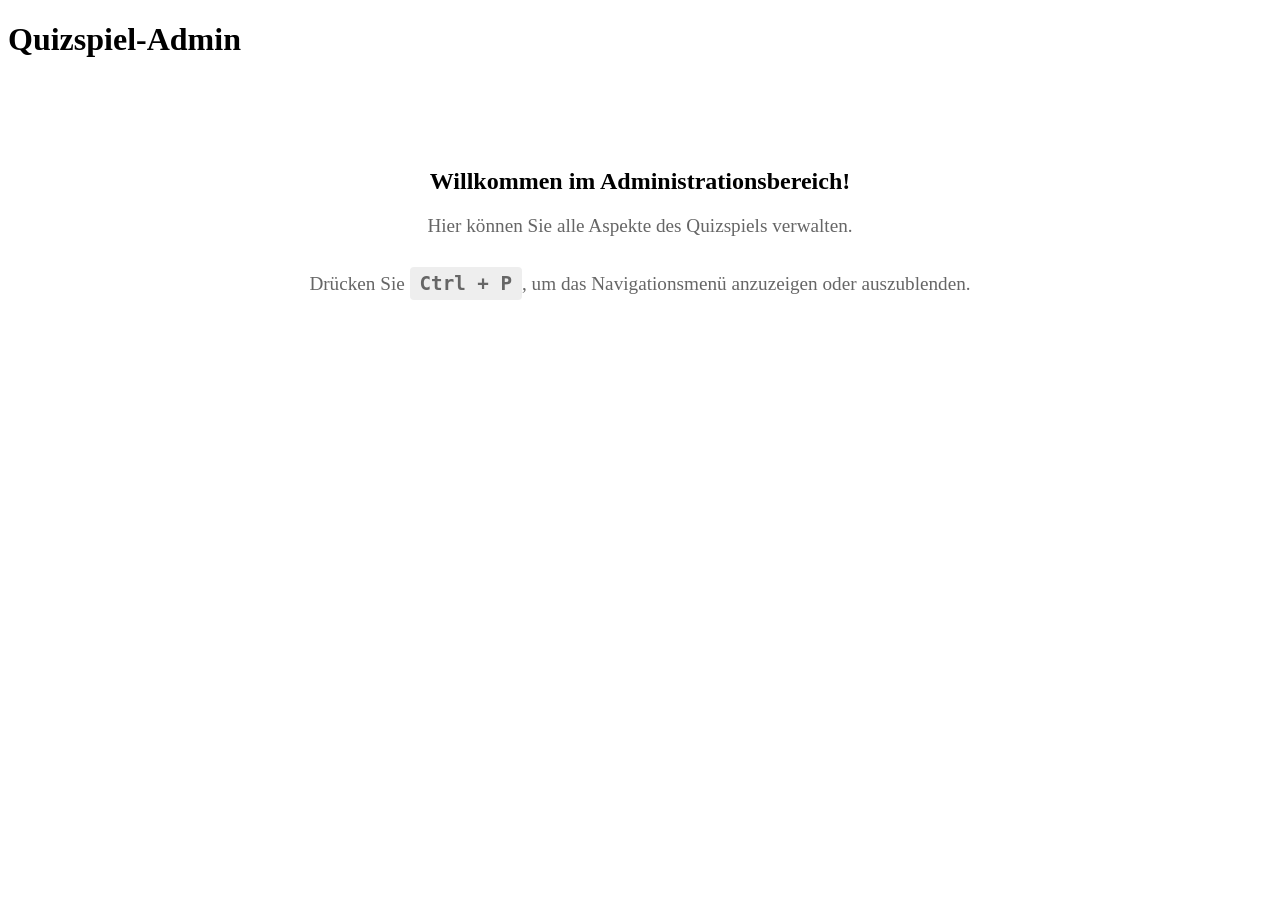
<file: src/main/resources/templates/index.html>
<!DOCTYPE html>
<html lang="en">
<head>
    <meta charset="UTF-8">
    <title>Quizspiel-Admin</title>
    <link rel="stylesheet" th:href="@{/admin.css}">
    <style>
        #menu {
            display: none;
        }
        .admin-welcome {
            background-color: var(--white);
            padding: 40px;
            border-radius: 12px;
            box-shadow: var(--shadow);
            text-align: center;
            margin-top: 50px;
        }
        .admin-welcome p {
            font-size: 1.2rem;
            color: #666;
            margin-bottom: 30px;
        }
        .shortcut-hint {
            display: inline-block;
            background: #eee;
            padding: 5px 10px;
            border-radius: 4px;
            font-family: monospace;
            font-weight: bold;
        }
    </style>
</head>
<body>
<h1>Quizspiel-Admin</h1>

<div class="admin-welcome">
    <h2>Willkommen im Administrationsbereich!</h2>
    <p>Hier können Sie alle Aspekte des Quizspiels verwalten.</p>
    <p>Drücken Sie <span class="shortcut-hint">Ctrl + P</span>, um das Navigationsmenü anzuzeigen oder auszublenden.</p>
</div>

<div id="menu">
    <ul>
        <li><a href="/themes">Themen verwalten</a></li>
        <li><a href="/teams">Teams verwalten</a></li>
        <li><a href="/questionsets">Fragensätze verwalten</a></li>
        <li><a href="/questions">Fragen verwalten</a></li>
    </ul>
</div>

<script>
    document.addEventListener('keydown', function(event) {
        if (event.ctrlKey && event.key === 'p') {
            if (document.activeElement.tagName.toLowerCase() !== 'input' && document.activeElement.tagName.toLowerCase() !== 'textarea') {
                event.preventDefault();
                var menu = document.getElementById('menu');
                if (menu.style.display === 'none') {
                    menu.style.display = 'block';
                } else {
                    menu.style.display = 'none';
                }
            }
        }
    });
</script>
</body>
</html>
</file>
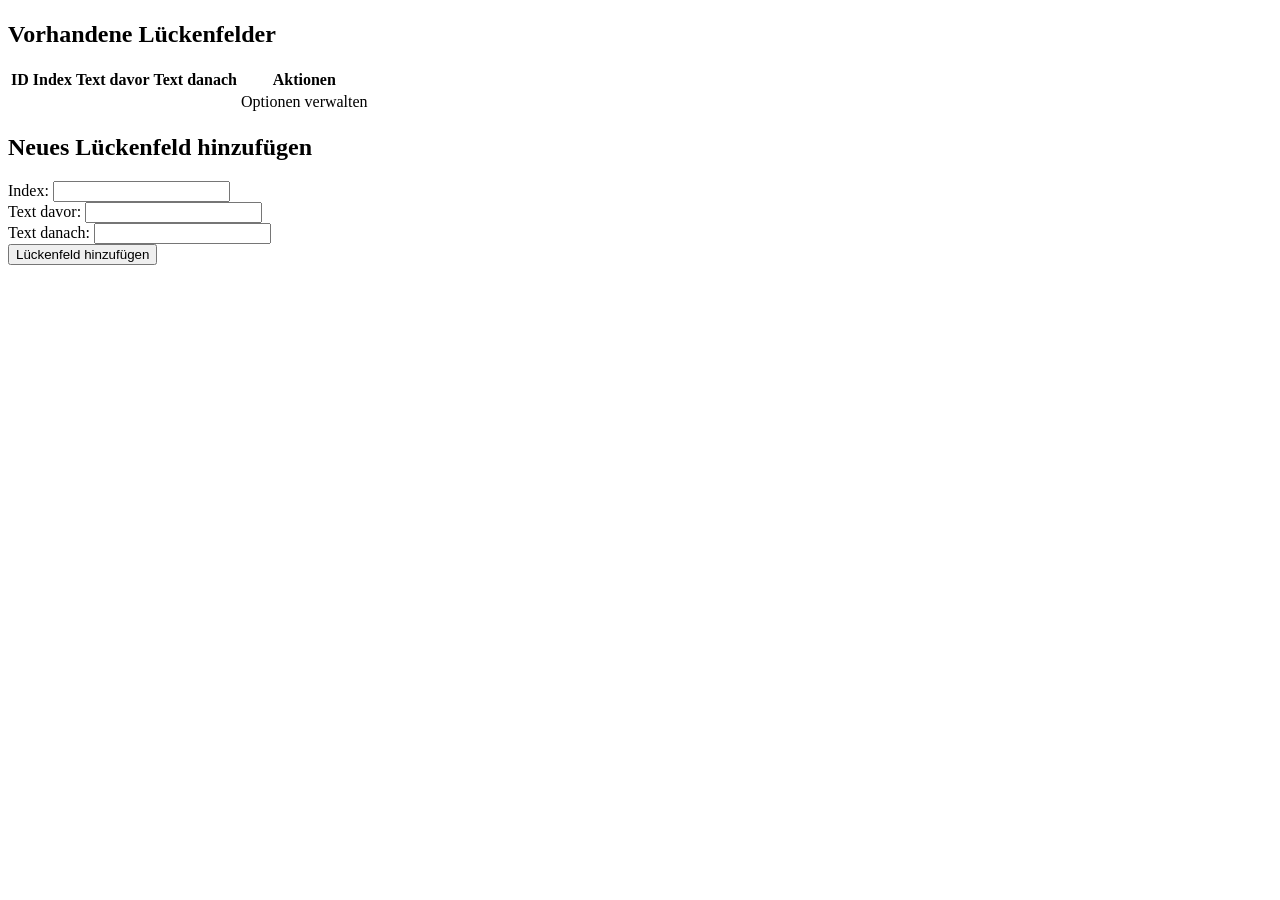
<file: src/main/resources/templates/gapfields.html>
<!DOCTYPE html>
<html lang="en" xmlns:th="http://www.thymeleaf.org">
<head>
    <meta charset="UTF-8">
    <title>Lückenfelder verwalten</title>
    <link rel="stylesheet" th:href="@{/admin.css}">
    <style>
        #menu {
            display: none;
        }
    </style>
</head>
<body>
<div id="menu">
    <ul>
        <li><a href="/">Startseite</a></li>
        <li><a href="/themes">Themen verwalten</a></li>
        <li><a href="/teams">Teams verwalten</a></li>
        <li><a href="/questionsets">Fragensätze verwalten</a></li>
        <li><a href="/questions">Fragen verwalten</a></li>
    </ul>
</div>
<h1 th:text="'Lückenfelder verwalten für Frage: ' + ${question.startText}"></h1>
<h2>Vorhandene Lückenfelder</h2>
<table>
    <thead>
    <tr>
        <th>ID</th>
        <th>Index</th>
        <th>Text davor</th>
        <th>Text danach</th>
        <th>Aktionen</th>
    </tr>
    </thead>
    <tbody>
    <tr th:each="gap : ${gapFields}">
        <td th:text="${gap.id}"></td>
        <td th:text="${gap.gapIndex}"></td>
        <td th:text="${gap.textBefore}"></td>
        <td th:text="${gap.textAfter}"></td>
        <td>
            <a th:href="@{/questions/{qId}/gapfields/{gfId}/gapoptions(qId=${question.id}, gfId=${gap.id})}">Optionen verwalten</a>
        </td>
    </tr>
    </tbody>
</table>

<h2>Neues Lückenfeld hinzufügen</h2>
<form th:action="@{/questions/{id}/gapfields(id=${question.id})}" method="post" th:object="${gapField}">
    <div>
        <label for="gapIndex">Index:</label>
        <input type="number" id="gapIndex" th:field="*{gapIndex}">
    </div>
    <div>
        <label for="textBefore">Text davor:</label>
        <input type="text" id="textBefore" th:field="*{textBefore}">
    </div>
    <div>
        <label for="textAfter">Text danach:</label>
        <input type="text" id="textAfter" th:field="*{textAfter}">
    </div>
    <div>
        <button type="submit">Lückenfeld hinzufügen</button>
    </div>
</form>

<script>
    document.addEventListener('keydown', function(event) {
        if (event.ctrlKey && event.key === 'p') {
            if (document.activeElement.tagName.toLowerCase() !== 'input' && document.activeElement.tagName.toLowerCase() !== 'textarea') {
                event.preventDefault();
                var menu = document.getElementById('menu');
                if (menu.style.display === 'none') {
                    menu.style.display = 'block';
                } else {
                    menu.style.display = 'none';
                }
            }
        }
    });
</script>
</body>
</html>
</file>
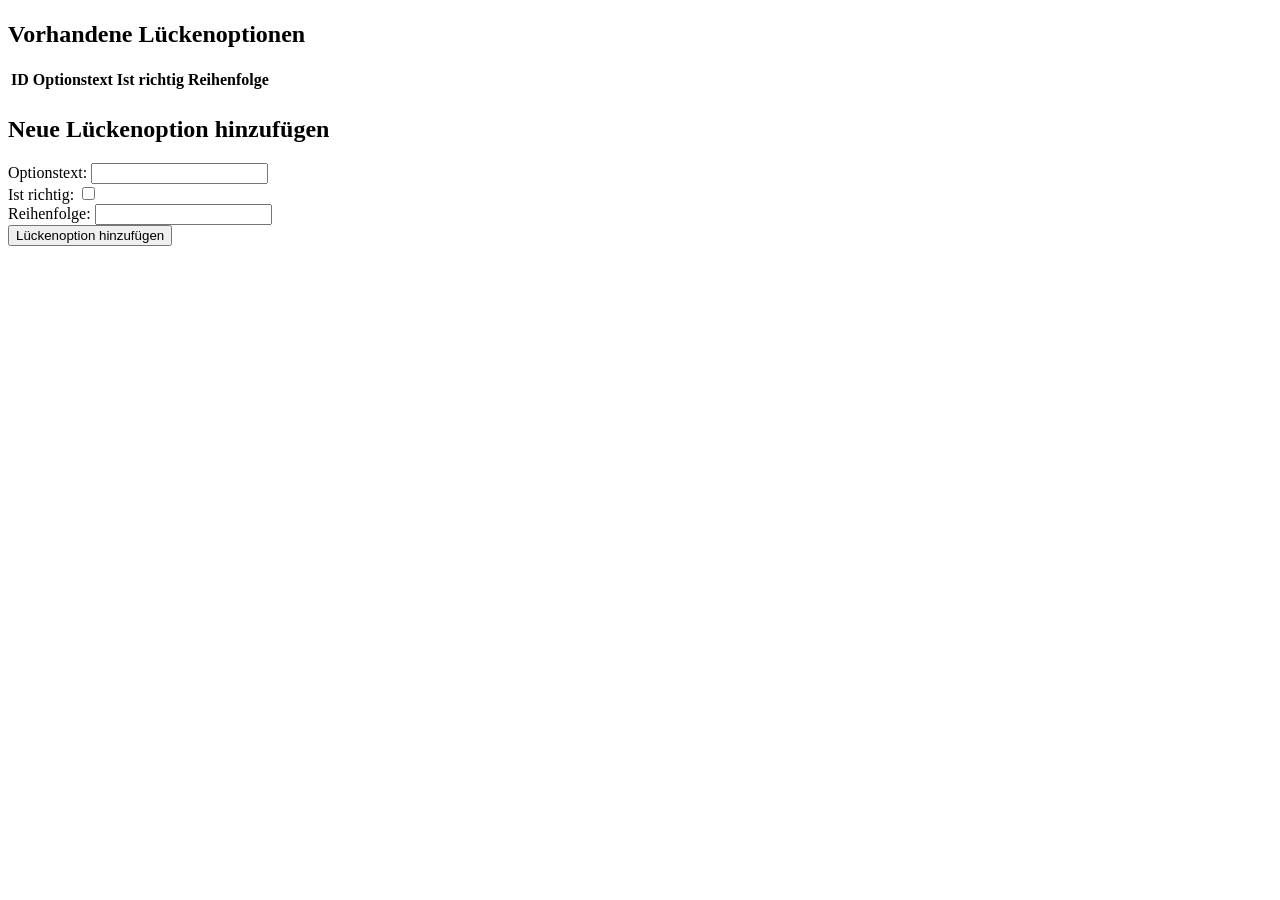
<file: src/main/resources/templates/gapoptions.html>
<!DOCTYPE html>
<html lang="en" xmlns:th="http://www.thymeleaf.org">
<head>
    <meta charset="UTF-8">
    <title>Lückenoptionen verwalten</title>
    <link rel="stylesheet" th:href="@{/admin.css}">
    <style>
        #menu {
            display: none;
        }
    </style>
</head>
<body>
<div id="menu">
    <ul>
        <li><a href="/">Startseite</a></li>
        <li><a href="/themes">Themen verwalten</a></li>
        <li><a href="/teams">Teams verwalten</a></li>
        <li><a href="/questionsets">Fragensätze verwalten</a></li>
        <li><a href="/questions">Fragen verwalten</a></li>
    </ul>
</div>
<h1 th:text="'Lückenoptionen verwalten für Lückenfeld: ' + ${gapField.id}"></h1>
<h2>Vorhandene Lückenoptionen</h2>
<table>
    <thead>
    <tr>
        <th>ID</th>
        <th>Optionstext</th>
        <th>Ist richtig</th>
        <th>Reihenfolge</th>
    </tr>
    </thead>
    <tbody>
    <tr th:each="opt : ${gapOptions}">
        <td th:text="${opt.id}"></td>
        <td th:text="${opt.optionText}"></td>
        <td th:text="${opt.isCorrect}"></td>
        <td th:text="${opt.optionOrder}"></td>
    </tr>
    </tbody>
</table>

<h2>Neue Lückenoption hinzufügen</h2>
<form th:action="@{/questions/{qId}/gapfields/{gfId}/gapoptions(qId=${questionId}, gfId=${gapField.id})}" method="post" th:object="${gapOption}">
    <div>
        <label for="optionText">Optionstext:</label>
        <input type="text" id="optionText" th:field="*{optionText}">
    </div>
    <div>
        <label for="isCorrect">Ist richtig:</label>
        <input type="checkbox" id="isCorrect" th:field="*{isCorrect}">
    </div>
    <div>
        <label for="optionOrder">Reihenfolge:</label>
        <input type="number" id="optionOrder" th:field="*{optionOrder}">
    </div>
    <div>
        <button type="submit">Lückenoption hinzufügen</button>
    </div>
</form>

<script>
    document.addEventListener('keydown', function(event) {
        if (event.ctrlKey && event.key === 'p') {
            if (document.activeElement.tagName.toLowerCase() !== 'input' && document.activeElement.tagName.toLowerCase() !== 'textarea') {
                event.preventDefault();
                var menu = document.getElementById('menu');
                if (menu.style.display === 'none') {
                    menu.style.display = 'block';
                } else {
                    menu.style.display = 'none';
                }
            }
        }
    });
</script>
</body>
</html>
</file>
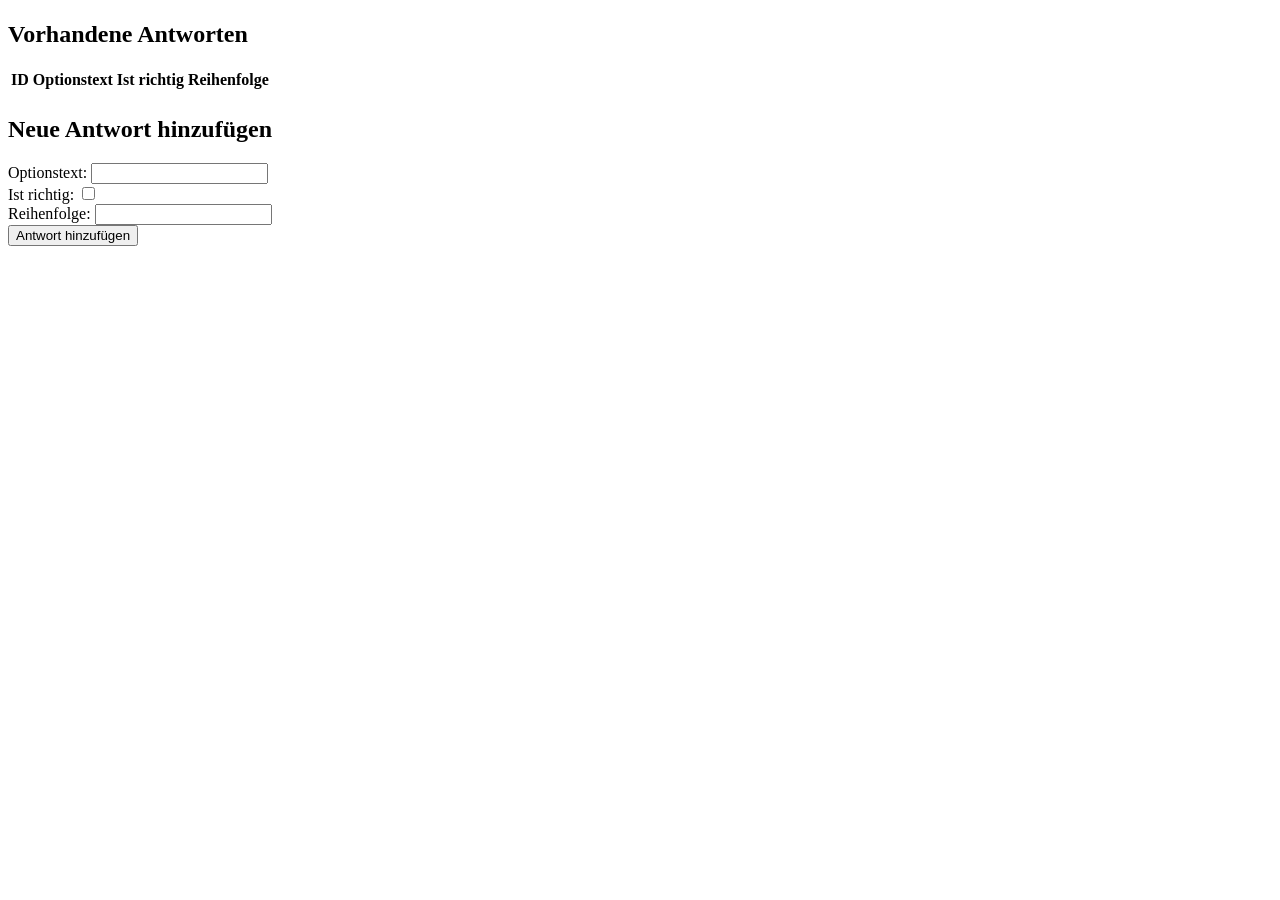
<file: src/main/resources/templates/mcanswers.html>
<!DOCTYPE html>
<html lang="en" xmlns:th="http://www.thymeleaf.org">
<head>
    <meta charset="UTF-8">
    <title>Antworten verwalten</title>
    <link rel="stylesheet" th:href="@{/admin.css}">
    <style>
        #menu {
            display: none;
        }
    </style>
</head>
<body>
<div id="menu">
    <ul>
        <li><a href="/">Startseite</a></li>
        <li><a href="/themes">Themen verwalten</a></li>
        <li><a href="/teams">Teams verwalten</a></li>
        <li><a href="/questionsets">Fragensätze verwalten</a></li>
        <li><a href="/questions">Fragen verwalten</a></li>
    </ul>
</div>
<h1 th:text="'Antworten verwalten für Frage: ' + ${question.startText}"></h1>
<h2>Vorhandene Antworten</h2>
<table>
    <thead>
    <tr>
        <th>ID</th>
        <th>Optionstext</th>
        <th>Ist richtig</th>
        <th>Reihenfolge</th>
    </tr>
    </thead>
    <tbody>
    <tr th:each="ans : ${mcAnswers}">
        <td th:text="${ans.id}"></td>
        <td th:text="${ans.optionText}"></td>
        <td th:text="${ans.isCorrect}"></td>
        <td th:text="${ans.optionOrder}"></td>
    </tr>
    </tbody>
</table>

<h2>Neue Antwort hinzufügen</h2>
<form th:action="@{/questions/{id}/mcanswers(id=${question.id})}" method="post" th:object="${mcAnswer}">
    <div>
        <label for="optionText">Optionstext:</label>
        <input type="text" id="optionText" th:field="*{optionText}">
    </div>
    <div>
        <label for="isCorrect">Ist richtig:</label>
        <input type="checkbox" id="isCorrect" th:field="*{isCorrect}">
    </div>
    <div>
        <label for="optionOrder">Reihenfolge:</label>
        <input type="number" id="optionOrder" th:field="*{optionOrder}">
    </div>
    <div>
        <button type="submit">Antwort hinzufügen</button>
    </div>
</form>

<script>
    document.addEventListener('keydown', function(event) {
        if (event.ctrlKey && event.key === 'p') {
            if (document.activeElement.tagName.toLowerCase() !== 'input' && document.activeElement.tagName.toLowerCase() !== 'textarea') {
                event.preventDefault();
                var menu = document.getElementById('menu');
                if (menu.style.display === 'none') {
                    menu.style.display = 'block';
                } else {
                    menu.style.display = 'none';
                }
            }
        }
    });
</script>
</body>
</html>
</file>
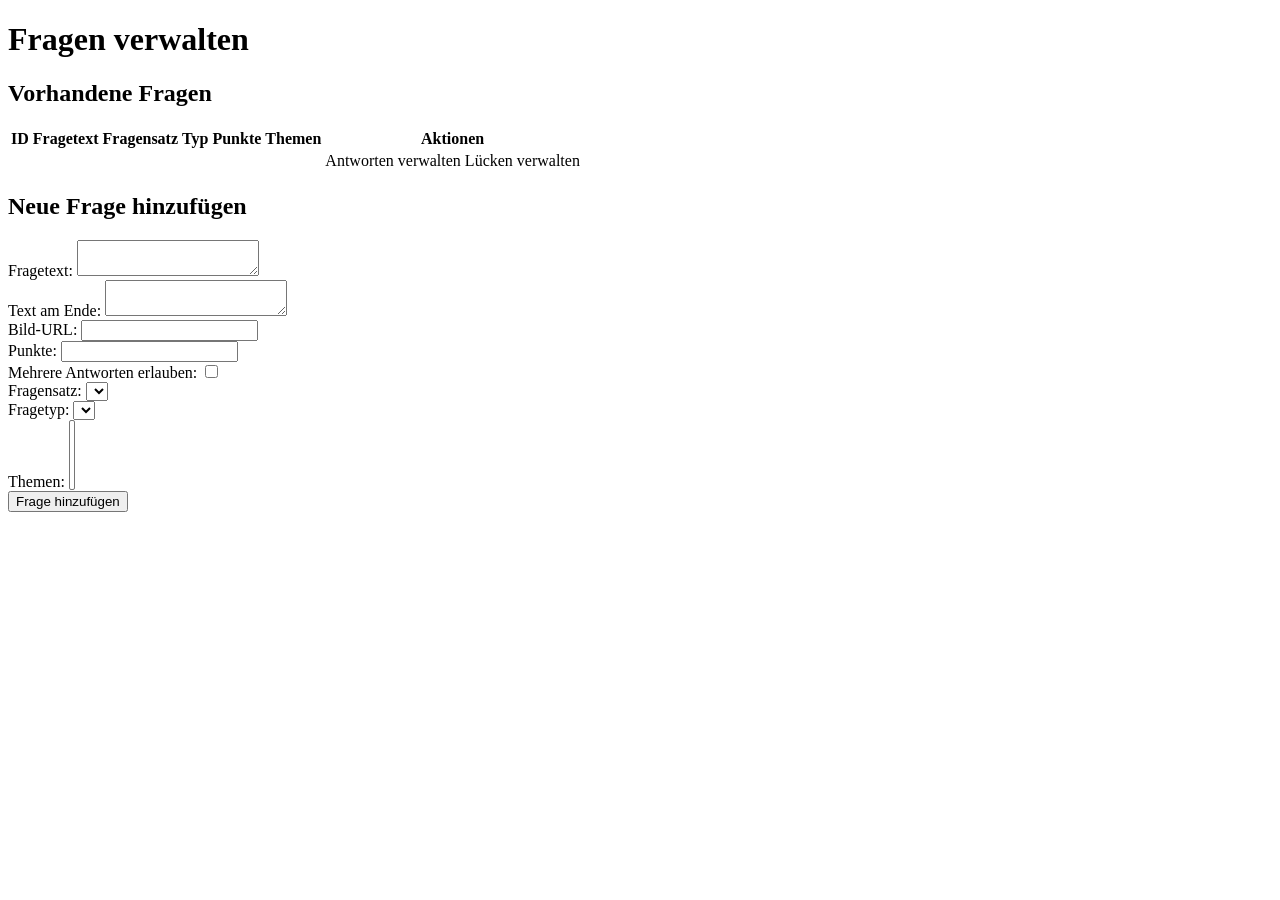
<file: src/main/resources/templates/questions.html>
<!DOCTYPE html>
<html lang="en" xmlns:th="http://www.thymeleaf.org">
<head>
    <meta charset="UTF-8">
    <title>Fragen verwalten</title>
    <link rel="stylesheet" th:href="@{/admin.css}">
    <style>
        #menu {
            display: none;
        }
    </style>
</head>
<body>
<div id="menu">
    <ul>
        <li><a href="/">Startseite</a></li>
        <li><a href="/themes">Themen verwalten</a></li>
        <li><a href="/teams">Teams verwalten</a></li>
        <li><a href="/questionsets">Fragensätze verwalten</a></li>
        <li><a href="/questions">Fragen verwalten</a></li>
    </ul>
</div>
<h1>Fragen verwalten</h1>
<h2>Vorhandene Fragen</h2>
<table>
    <thead>
    <tr>
        <th>ID</th>
        <th>Fragetext</th>
        <th>Fragensatz</th>
        <th>Typ</th>
        <th>Punkte</th>
        <th>Themen</th>
        <th>Aktionen</th>
    </tr>
    </thead>
    <tbody>
    <tr th:each="q : ${questions}">
        <td th:text="${q.id}"></td>
        <td th:text="${q.startText}"></td>
        <td th:text="${q.questionSet.title}"></td>
        <td th:text="${q.questionType}"></td>
        <td th:text="${q.points}"></td>
        <td>
            <span class="theme-list" th:text="${#strings.listJoin(q.themes.![name], ', ')}"></span>
        </td>
        <td>
            <a th:if="${q.questionType.name() == 'MC' or q.questionType.name() == 'TF'}" th:href="@{/questions/{id}/mcanswers(id=${q.id})}">Antworten verwalten</a>
            <a th:if="${q.questionType.name() == 'GAP'}" th:href="@{/questions/{id}/gapfields(id=${q.id})}">Lücken verwalten</a>
        </td>
    </tr>
    </tbody>
</table>

<h2>Neue Frage hinzufügen</h2>
<form action="/questions" method="post" th:object="${question}">
    <div>
        <label for="startText">Fragetext:</label>
        <textarea id="startText" th:field="*{startText}"></textarea>
    </div>
    <div>
        <label for="endText">Text am Ende:</label>
        <textarea id="endText" th:field="*{endText}"></textarea>
    </div>
    <div>
        <label for="imageUrl">Bild-URL:</label>
        <input type="text" id="imageUrl" th:field="*{imageUrl}">
    </div>
    <div>
        <label for="points">Punkte:</label>
        <input type="number" id="points" th:field="*{points}">
    </div>
    <div>
        <label for="allowsMultiple">Mehrere Antworten erlauben:</label>
        <input type="checkbox" id="allowsMultiple" th:field="*{allowsMultiple}">
    </div>
    <div>
        <label for="questionSet">Fragensatz:</label>
        <select id="questionSet" th:field="*{questionSet}">
            <option th:each="qs : ${questionSets}" th:value="${qs.id}" th:text="${qs.title}"></option>
        </select>
    </div>
    <div>
        <label for="questionType">Fragetyp:</label>
        <select id="questionType" th:field="*{questionType}">
            <option th:each="qt : ${questionTypes}" th:value="${qt}" th:text="${qt}"></option>
        </select>
    </div>
    <div>
        <label for="themes">Themen:</label>
        <select id="themes" th:field="*{themes}" multiple>
            <option th:each="theme : ${themes}" th:value="${theme.id}" th:text="${theme.name}"></option>
        </select>
    </div>
    <div>
        <button type="submit">Frage hinzufügen</button>
    </div>
</form>

<script>
    document.addEventListener('keydown', function(event) {
        if (event.ctrlKey && event.key === 'p') {
            if (document.activeElement.tagName.toLowerCase() !== 'input' && document.activeElement.tagName.toLowerCase() !== 'textarea') {
                event.preventDefault();
                var menu = document.getElementById('menu');
                if (menu.style.display === 'none') {
                    menu.style.display = 'block';
                } else {
                    menu.style.display = 'none';
                }
            }
        }
    });
</script>
</body>
</html>
</file>
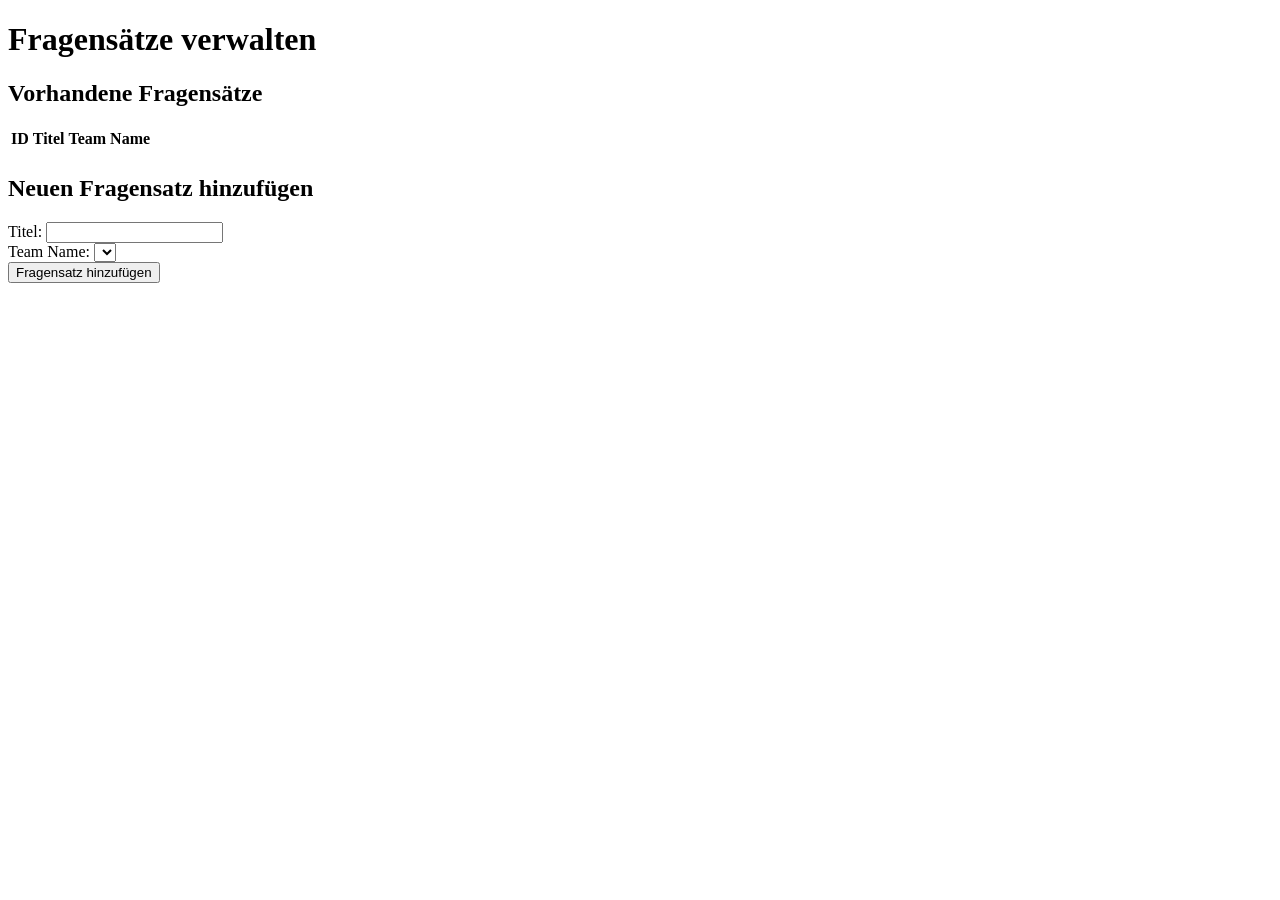
<file: src/main/resources/templates/questionsets.html>
<!DOCTYPE html>
<html lang="en" xmlns:th="http://www.thymeleaf.org">
<head>
    <meta charset="UTF-8">
    <title>Fragensätze verwalten</title>
    <link rel="stylesheet" th:href="@{/admin.css}">
    <style>
        #menu {
            display: none;
        }
    </style>
</head>
<body>
<div id="menu">
    <ul>
        <li><a href="/">Startseite</a></li>
        <li><a href="/themes">Themen verwalten</a></li>
        <li><a href="/teams">Teams verwalten</a></li>
        <li><a href="/questionsets">Fragensätze verwalten</a></li>
        <li><a href="/questions">Fragen verwalten</a></li>
    </ul>
</div>
<h1>Fragensätze verwalten</h1>
<h2>Vorhandene Fragensätze</h2>
<table>
    <thead>
    <tr>
        <th>ID</th>
        <th>Titel</th>
        <th>Team Name</th>
    </tr>
    </thead>
    <tbody>
    <tr th:each="qs : ${questionSets}">
        <td th:text="${qs.id}"></td>
        <td th:text="${qs.title}"></td>
        <td th:text="${qs.team.name}"></td>
    </tr>
    </tbody>
</table>

<h2>Neuen Fragensatz hinzufügen</h2>
<form action="/questionsets" method="post" th:object="${questionSet}">
    <div>
        <label for="title">Titel:</label>
        <input type="text" id="title" th:field="*{title}">
    </div>
    <div>
        <label for="team">Team Name:</label>
        <select id="team" th:field="*{team}">
            <option th:each="team : ${teams}" th:value="${team.id}" th:text="${team.name}"></option>
        </select>
    </div>
    <div>
        <button type="submit">Fragensatz hinzufügen</button>
    </div>
</form>

<script>
    document.addEventListener('keydown', function(event) {
        if (event.ctrlKey && event.key === 'p') {
            if (document.activeElement.tagName.toLowerCase() !== 'input' && document.activeElement.tagName.toLowerCase() !== 'textarea') {
                event.preventDefault();
                var menu = document.getElementById('menu');
                if (menu.style.display === 'none') {
                    menu.style.display = 'block';
                } else {
                    menu.style.display = 'none';
                }
            }
        }
    });
</script>
</body>
</html>
</file>
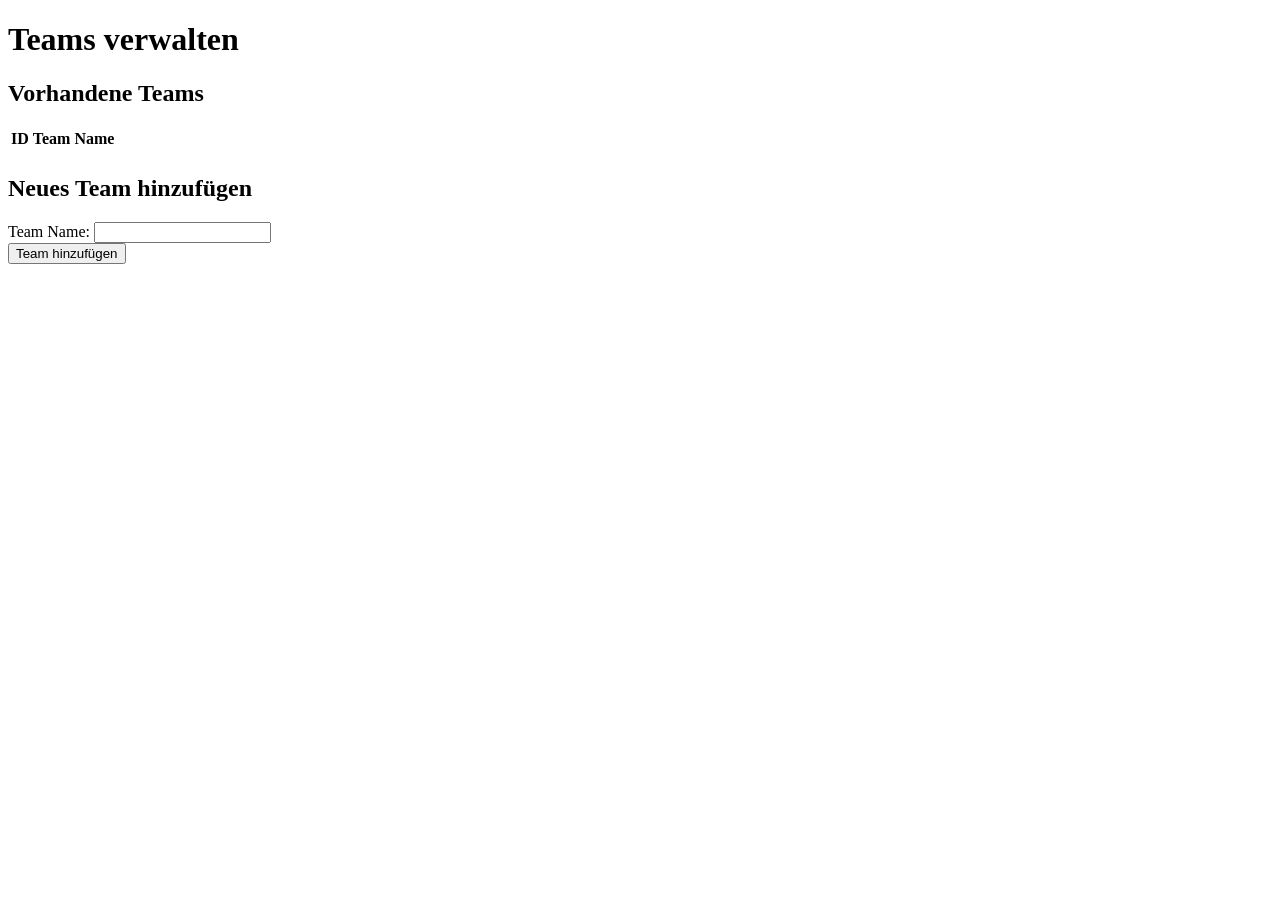
<file: src/main/resources/templates/teams.html>
<!DOCTYPE html>
<html lang="en" xmlns:th="http://www.thymeleaf.org">
<head>
    <meta charset="UTF-8">
    <title>Teams verwalten</title>
    <link rel="stylesheet" th:href="@{/admin.css}">
    <style>
        #menu {
            display: none;
        }
    </style>
</head>
<body>
<div id="menu">
    <ul>
        <li><a href="/">Startseite</a></li>
        <li><a href="/themes">Themen verwalten</a></li>
        <li><a href="/teams">Teams verwalten</a></li>
        <li><a href="/questionsets">Fragensätze verwalten</a></li>
        <li><a href="/questions">Fragen verwalten</a></li>
    </ul>
</div>
<h1>Teams verwalten</h1>
<h2>Vorhandene Teams</h2>
<table>
    <thead>
    <tr>
        <th>ID</th>
        <th>Team Name</th>
    </tr>
    </thead>
    <tbody>
    <tr th:each="team : ${teams}">
        <td th:text="${team.id}"></td>
        <td th:text="${team.name}"></td>
    </tr>
    </tbody>
</table>

<h2>Neues Team hinzufügen</h2>
<form action="/teams" method="post" th:object="${team}">
    <div>
        <label for="name">Team Name:</label>
        <input type="text" id="name" th:field="*{name}">
    </div>
    <div>
        <button type="submit">Team hinzufügen</button>
    </div>
</form>

<script>
    document.addEventListener('keydown', function(event) {
        if (event.ctrlKey && event.key === 'p') {
            if (document.activeElement.tagName.toLowerCase() !== 'input' && document.activeElement.tagName.toLowerCase() !== 'textarea') {
                event.preventDefault();
                var menu = document.getElementById('menu');
                if (menu.style.display === 'none') {
                    menu.style.display = 'block';
                } else {
                    menu.style.display = 'none';
                }
            }
        }
    });
</script>
</body>
</html>
</file>
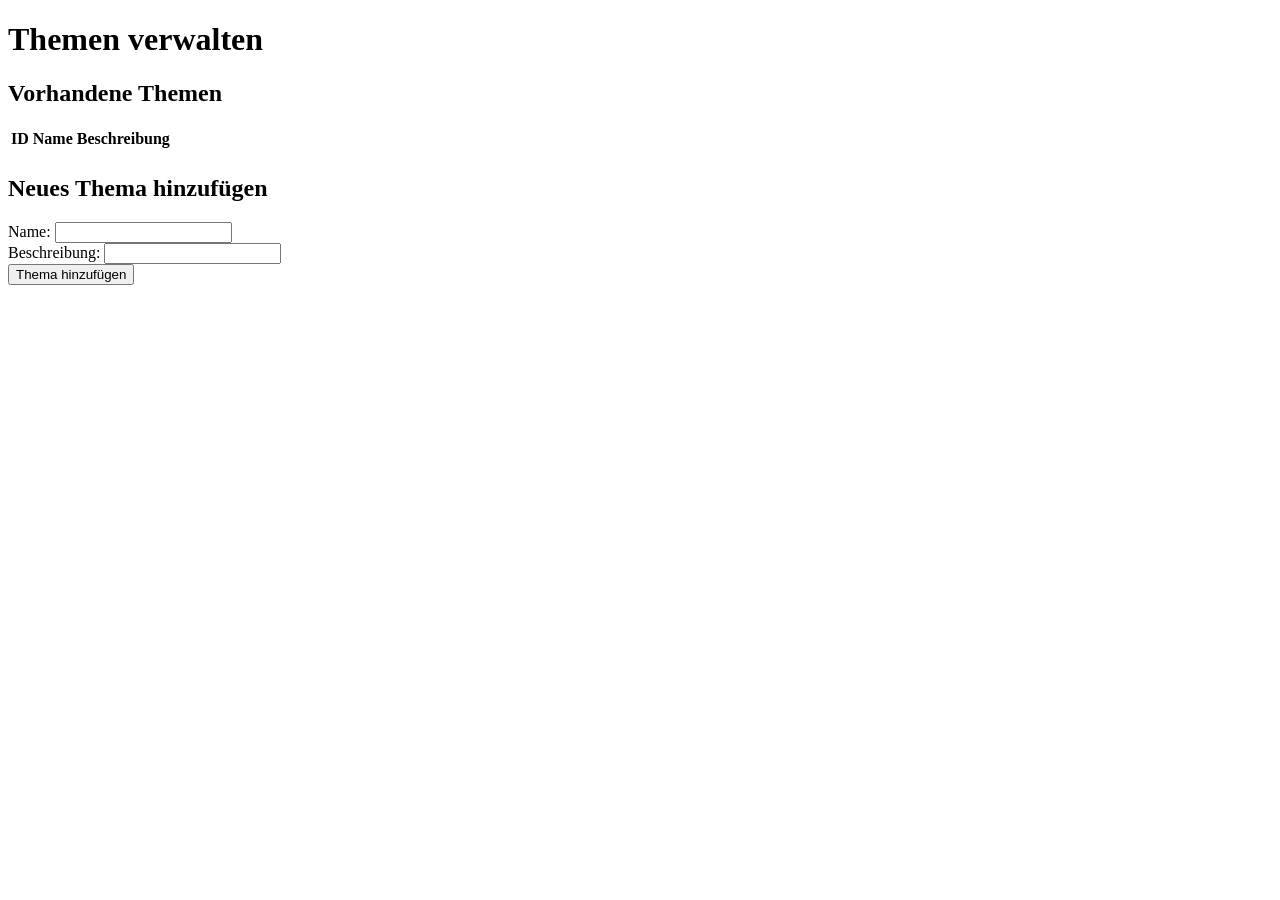
<file: src/main/resources/templates/themes.html>
<!DOCTYPE html>
<html lang="en" xmlns:th="http://www.thymeleaf.org">
<head>
    <meta charset="UTF-8">
    <title>Themen verwalten</title>
    <link rel="stylesheet" th:href="@{/admin.css}">
    <style>
        #menu {
            display: none;
        }
    </style>
</head>
<body>
<div id="menu">
    <ul>
        <li><a href="/">Startseite</a></li>
        <li><a href="/themes">Themen verwalten</a></li>
        <li><a href="/teams">Teams verwalten</a></li>
        <li><a href="/questionsets">Fragensätze verwalten</a></li>
        <li><a href="/questions">Fragen verwalten</a></li>
    </ul>
</div>
<h1>Themen verwalten</h1>
<h2>Vorhandene Themen</h2>
<table>
    <thead>
    <tr>
        <th>ID</th>
        <th>Name</th>
        <th>Beschreibung</th>
    </tr>
    </thead>
    <tbody>
    <tr th:each="theme : ${themes}">
        <td th:text="${theme.id}"></td>
        <td th:text="${theme.name}"></td>
        <td th:text="${theme.description}"></td>
    </tr>
    </tbody>
</table>

<h2>Neues Thema hinzufügen</h2>
<form action="/themes" method="post" th:object="${theme}">
    <div>
        <label for="name">Name:</label>
        <input type="text" id="name" th:field="*{name}">
    </div>
    <div>
        <label for="description">Beschreibung:</label>
        <input type="text" id="description" th:field="*{description}">
    </div>
    <div>
        <button type="submit">Thema hinzufügen</button>
    </div>
</form>

<script>
    document.addEventListener('keydown', function(event) {
        if (event.ctrlKey && event.key === 'p') {
            if (document.activeElement.tagName.toLowerCase() !== 'input' && document.activeElement.tagName.toLowerCase() !== 'textarea') {
                event.preventDefault();
                var menu = document.getElementById('menu');
                if (menu.style.display === 'none') {
                    menu.style.display = 'block';
                } else {
                    menu.style.display = 'none';
                }
            }
        }
    });
</script>
</body>
</html>
</file>
